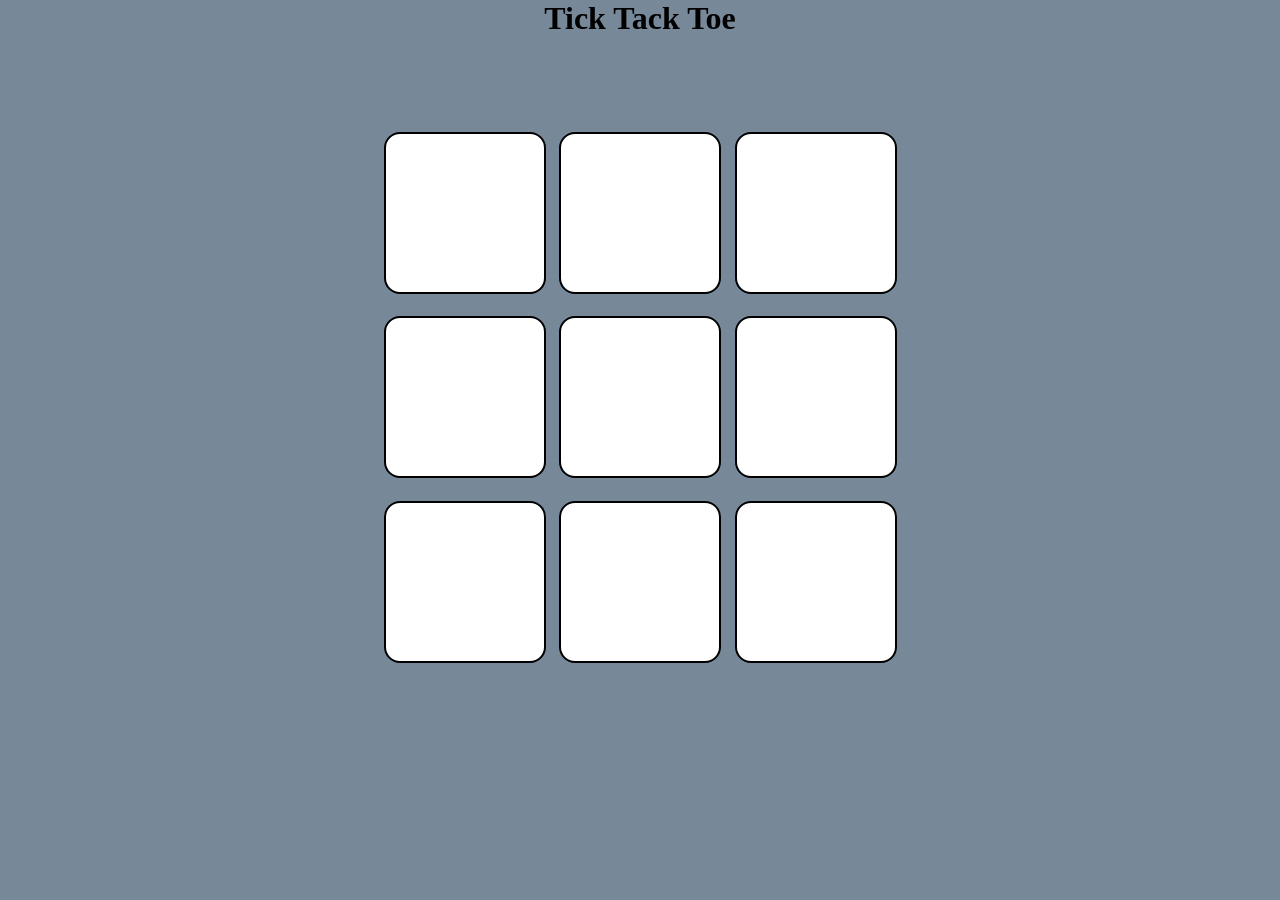
<file: index.html>
<!DOCTYPE html>
<html lang="en">
<head>
    <meta charset="UTF-8">
    <meta name="viewport" content="width=device-width, initial-scale=1.0">
    <title>Document</title>
    <link rel="stylesheet" href="style.css">
</head>
<body>
    <div class="msg-container hide">
        <p id="msg">Winner</p>
        <button id="new-btn">New Game</button>
    </div>

    <main>    
        <h1>Tick Tack Toe</h1>
        <div class="container">
        <div class="game">
            <button class="box"></button>
            <button class="box"></button>
            <button class="box"></button>
            <button class="box"></button>
            <button class="box"></button>
            <button class="box"></button>
            <button class="box"></button>
            <button class="box"></button>
            <button class="box"></button>
        </div>
    </div>
    <!-- <button id="reset">Reset Game</button> -->
    </main>
    <script src="script.js"></script>
</body>
</html>
</file>
<file: style.css>
*{
    margin: 0;
    padding: 0;
}
body{
    background-color: lightslategray;
    text-align: center;
}

.container{
    height: 80vh;
    display: flex;
    justify-content: center;
    align-items: center;
}

.game{
    height: 60vmin;
    width: 60vmin;
    display: flex;
    flex-wrap: wrap;
    justify-content: center;
    align-items: center;
    gap: 1.5vmin;
    
}

.box{
    height: 18vmin;
    width: 18vmin;
    border-radius: 1rem;
    border: 2px solid black;
    font-size: 6vmin;
    background-color: #fff;
    color: #191913;
    
}

#reset{
    padding: 1rem;
    font-size: 1.25rem;
    background-color: #191913;
    color: #fff;
    border-radius: 1rem;
    border: none;
}
 
#new-btn{
    padding: 1rem;
    font-size: 1.25rem;
    background-color: #191913;
    color: #fff;
    border-radius: 1rem;
    border: none;
}

#msg{
    color: #fff;
    font-size: 5vmin;

}
.msg-container{
    height: 20vmin;
}

.hide{
    display: none;
}
</file>
<file: tictactoe.css>
*{
    margin: 0;
    padding: 0;
}
body{
    background-color: lightslategray;
    text-align: center;
}

.container{
    height: 80vh;
    display: flex;
    justify-content: center;
    align-items: center;
}

.game{
    height: 60vmin;
    width: 60vmin;
    display: flex;
    flex-wrap: wrap;
    justify-content: center;
    align-items: center;
    gap: 1.5vmin;
    
}

.box{
    height: 18vmin;
    width: 18vmin;
    border-radius: 1rem;
    border: 2px solid black;
    font-size: 6vmin;
    background-color: #fff;
    color: #191913;
    
}

#reset{
    padding: 1rem;
    font-size: 1.25rem;
    background-color: #191913;
    color: #fff;
    border-radius: 1rem;
    border: none;
}
 
#new-btn{
    padding: 1rem;
    font-size: 1.25rem;
    background-color: #191913;
    color: #fff;
    border-radius: 1rem;
    border: none;
}

#msg{
    color: #fff;
    font-size: 5vmin;

}
.msg-container{
    height: 20vmin;
}

.hide{
    display: none;
}
</file>
